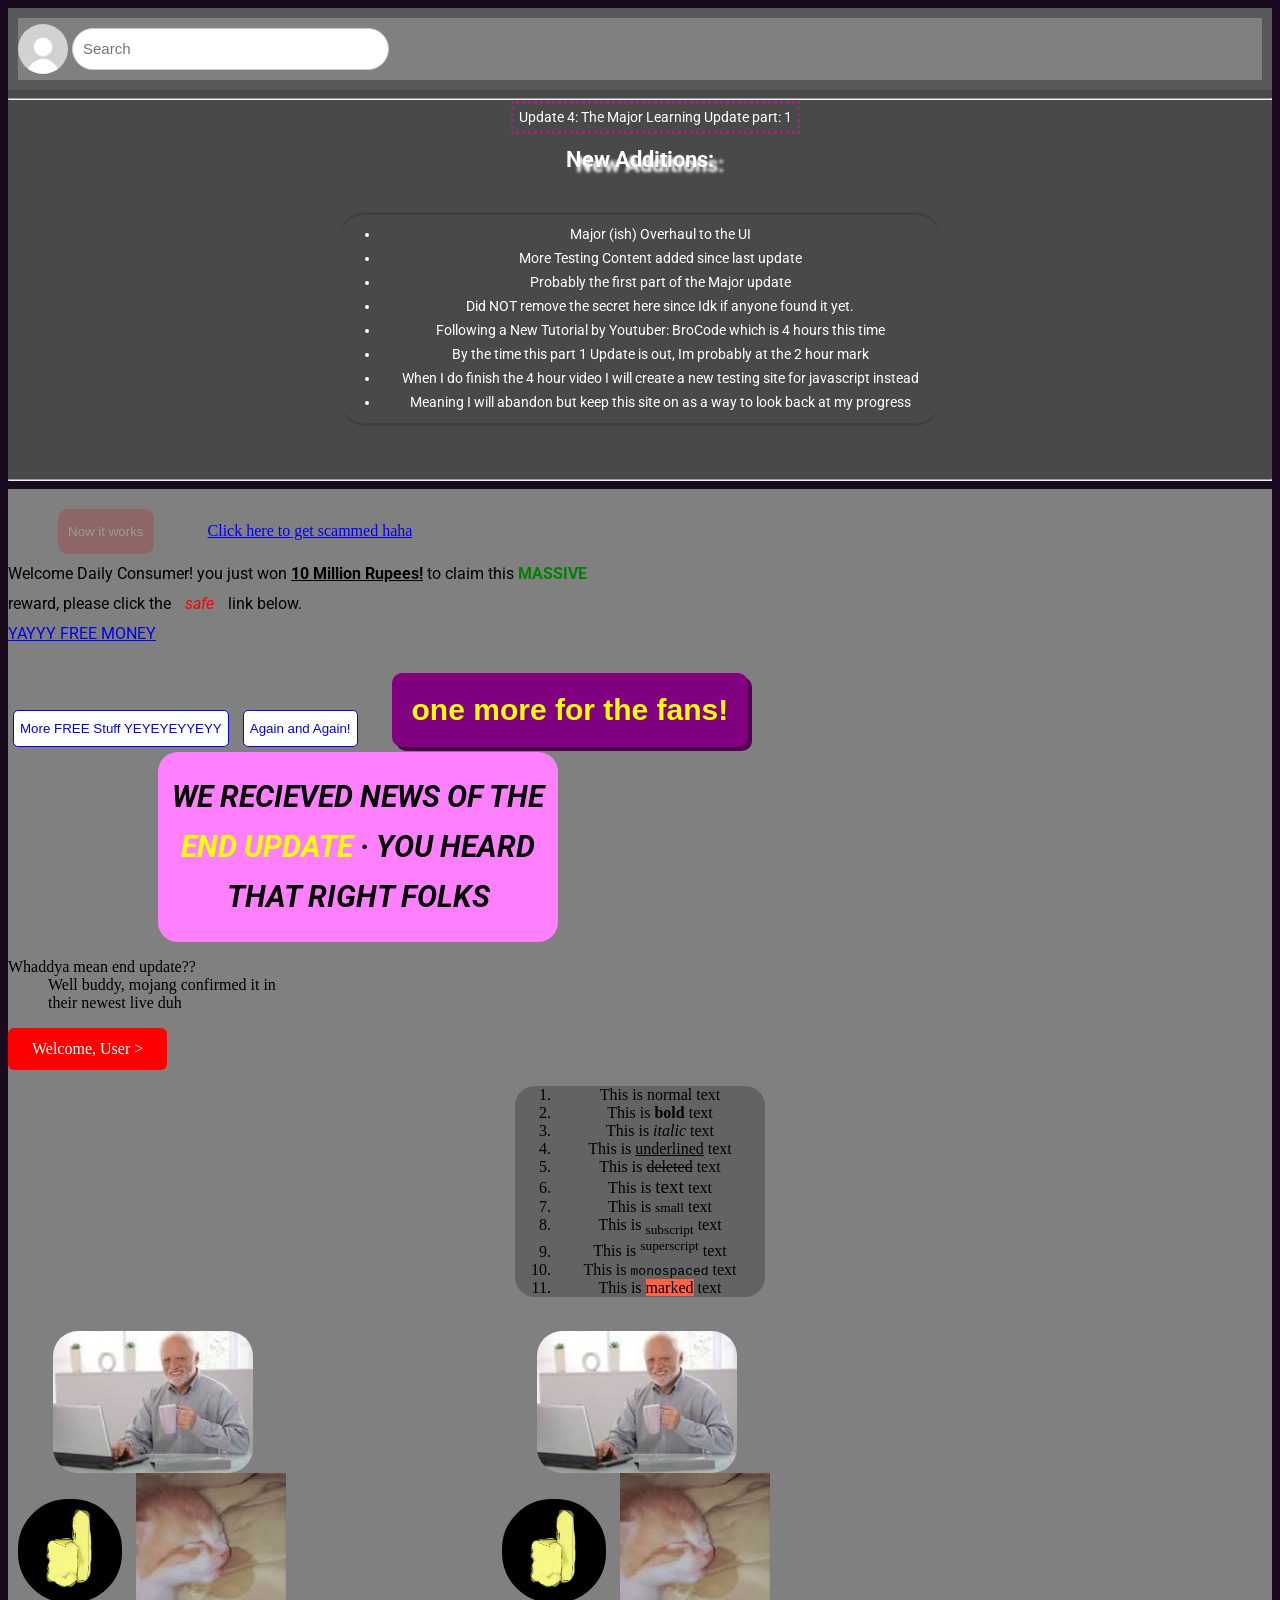
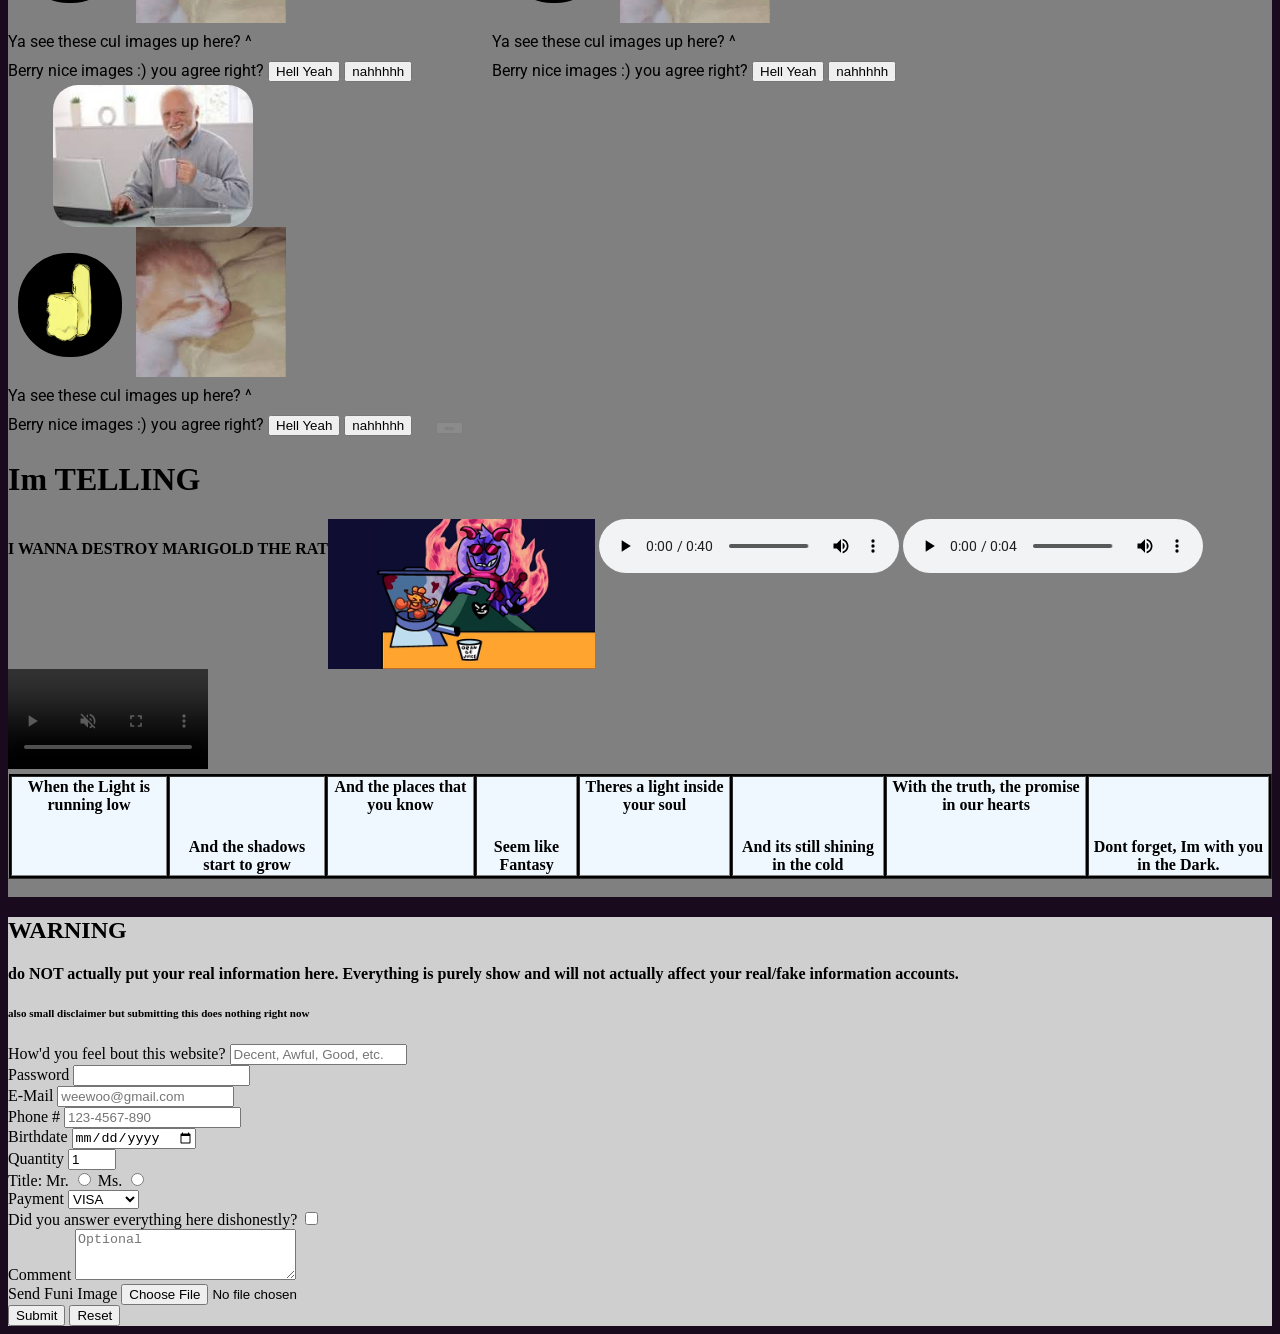
<file: index.html>
<!DOCTYPE html>
<html>
  <!-- Yeah now it works -->
  <head>
    <title>Public Testing UPD4</title>

    <meta charset="UTF-8">
    <meta name="viewport" content="width=device-width, initial-scale=1.0">
    
    <link rel="preconnect" href="https://fonts.googleapis.com">
    <link rel="preconnect" href="https://fonts.gstatic.com" crossorigin>
    <link href="https://fonts.googleapis.com/css2?family=Roboto:ital,wght@0,100..900;1,100..900&display=swap" rel="stylesheet">

    <link rel="stylesheet" href="Styles/index.css">
    <link rel="icon" type="image/png" href="Thumbnails/thumbup.png">
    
  </head>
  <body style="background-color:rgb(25, 10, 30);">
        <header style="background-color: rgb(73, 73, 73); color: white;">

      <div class="search-bar-div">

        <img class="profile" src="Thumbnails/profiling.webp">
        <input class="search-bar"type="text" placeholder="Search">

      </div>

      <hr>

        <pre class="disclaimer">
          <span style="border:dotted; padding:5px; border-color: hsla(317, 100%, 50%, 0.441);">Update 4: The Major Learning Update part: 1</span>

            <h2 style="text-shadow: 10px 5px 3px;">New Additions:</h2>
              <ul style="border-top: 3px solid rgb(63, 63, 63); border-bottom: 3px solid rgb(63, 63, 63); border-radius: 25px;">
                  <li>Major &lpar;ish&rpar; Overhaul to the UI</li>
                  <li>More Testing Content added since last update</li>
                  <li>Probably the first part of the Major update</li>
                  <li>Did NOT remove the secret here since Idk if anyone found it yet.</li>
                  <li>Following a New Tutorial by Youtuber: BroCode which is 4 hours this time</li>
                  <li>By the time this part 1 Update is out, Im probably at the 2 hour mark</li>
                  <li>When I do finish the 4 hour video I will create a new testing site for javascript instead</li>
                  <li>Meaning I will abandon but keep this site on as a way to look back at my progress</li>
              </ul>
          
        </pre>

      <hr>

    </header>

    <main style="background-color: gray; padding-top: 20px;">

      <button class="now-it-works-button" title="dont mind this button ere">
        Now it works
      </button>

      <a href="https://deltarune.com/lancer/" target="_blank" title="Click this trust me">
        Click here to get scammed haha
      </a>

      <p class="false-ad">
        Welcome Daily Consumer! you just won 
        <strong><u>10 Million Rupees!</u></strong> to
        claim this <span class="massive">MASSIVE</span> reward,
        please click the <span class="safe">safe</span> link below.
      </p>
      <a href="https://www.youtube.com/watch?v=DLzxrzFCyOs" target="_blank"
          class="free-money" title="wowfreemoney.com">
        <p>YAYYY FREE MONEY</p>
      </a>

      <button class="extra-buttons">
        More FREE Stuff YEYEYEYYEYY
      </button>

      <button class="extra-buttons">
        Again and Again!
      </button>

      <button class="fan-service">
        one more for the fans!
      </button>

      <div style="vertical-align: center; width: 300px;">

      <p class="title">
        WE RECIEVED NEWS OF THE <strong class="end-update">END UPDATE</strong> &#183; YOU HEARD THAT RIGHT FOLKS
      </p>

      <dl>

        <dt>Whaddya mean end update??</dt>
        <dd> Well buddy, mojang confirmed it in their newest live duh</dd>

      </dl>

      </div>
      <a class="btnlink" href="https://media.dndbeyond.com/compendium-images/phb/downloads/DnD_2024_Character-Sheet.pdf">Welcome, User &#62;</a>


      <div class="font-div" style="background-color: rgb(99, 99, 99);">

        <ol>
          <li>This is normal text</li>
          <li>This is <b>bold</b> text</li>
          <li>This is <i>italic</i> text</li>
          <li>This is <u>underlined</u> text</li>
          <li>This is <del>deleted</del> text</li>
          <li>This is <big>text</big> text</li>
          <li>This is <small>small</small> text</li>
          <li>This is <sub>subscript</sub> text</li>
          <li>This is <sup>superscript</sup> text</li>
          <li>This is <tt>monospaced</tt> text</li>
          <li>This is <mark style="background-color:tomato">marked</mark> text</li>
        </ol>

      </div>

      <br>

      <div class="cul-image-div">
          <img class="smile" src="Thumbnails/Smilee.webp" >
      <img class="whysolarge" src="Thumbnails/thumbup.webp" >
      <img class="meow" src="Thumbnails/meow.webp">

      <p>
        Ya see these cul images up here? ^
      </p>
      <p class="sovi"> 
          Berry nice images &#58;&#41; you agree right?
      </p>

      <button class="sovi">
        Hell Yeah
      </button>

      <button class="sovi">
        nahhhhh
      </button>
      </div>

      <div class="cul-image-div">
        <img class="smile" src="Thumbnails/Smilee.webp" >
      <img class="whysolarge" src="Thumbnails/thumbup.webp" >
      <img class="meow" src="Thumbnails/meow.webp">

      <p>
        Ya see these cul images up here? ^
      </p>
      <p class="sovi"> 
        Berry nice images &#58;&#41; you agree right?
      </p>

      <button class="sovi">
        Hell Yeah
      </button>

      <button class="sovi">
        nahhhhh
      </button>

      </div>

        <div class="cul-image-div">
        <img class="smile" src="Thumbnails/Smilee.webp" >
      <img class="whysolarge" src="Thumbnails/thumbup.webp" >
      <img class="meow" src="Thumbnails/meow.webp">

      <p>
        Ya see these cul images up here? ^
      </p>
      <p class="sovi"> 
        Berry nice images &#58;&#41; you agree right?
      </p>

      <button class="sovi">
        Hell Yeah
      </button>

      <button onclick="whynot()" class="sovi" id="whynotman">
        nahhhhh
      </button>

      <script>
        function whynot(){
          document.getElementById("whynotman").innerHTML = "why not.";
        }
      </script>

      <a class="silentlink" href="wellboy.html">
        <button class="quiet-you" onclick="">stop.</button>
      </a>

      </div>

      <div>

      <h1>Im TELLING</h1>

      <img src="Thumbnails/orangejus.png" style="height: 150px; vertical-align: top;">
      
      <h4 id="orangejus">I WANNA DESTROY MARIGOLD THE RAT</h4>

      <audio class="vertical" controls>
          <source src="Audio/i'm telling but it's just my voice.mp3">
      </audio>

      <audio class="vertical" controls>
          <source src="Audio/tobol.mp3">
      </audio>

      <video src="Video/Interestingbutgun.mp4" width="200px" controls autoplay loop muted>

      </div>

      <table border="1" style="background-color: black;">
        <tr style="background-color: aliceblue; height: 100px;">
          <th style="vertical-align: top;">When the Light is running low</th>
          <th style="vertical-align: bottom;">And the shadows start to grow</th>
          <th style="vertical-align: top;">And the places that you know</th>
          <th style="vertical-align: bottom;">Seem like Fantasy</th>
          <th style="vertical-align: top;">Theres a light inside your soul</th>
          <th style="vertical-align: bottom;">And its still shining in the cold</th>
          <th style="vertical-align: top;">With the truth, the promise in our hearts</th>
          <th style="vertical-align: bottom;">Dont forget, Im with you in the Dark.</th>
        </tr>
      </table>

      <br>

      

    </main>

    <footer style="background-color: rgb(208, 207, 207);">

      <h2>WARNING</h2>
      <h4>do NOT actually put your real information here. Everything is purely show and will not actually affect your real/fake information accounts.</h4>
      <h5><small>also small disclaimer but submitting this does nothing right now</small></h5>
      <form action="405.html" method="post">

        <label for="username">How'd you feel bout this website?</label>
        <input type="text" id="username" minlength="6" maxlength="10" placeholder="Decent, Awful, Good, etc.">
        <br>
        <label for="password">Password</label>
        <input type="password" id="password">
        <br>
        <label for="email">E-Mail</label>
        <input type="email" id="email" placeholder="weewoo@gmail.com">
        <br>
        <label for="phone">Phone #</label>
        <input type="tel" id="phone" placeholder="123-4567-890" pattern="[0-9]{3}-[0-9]{4}-[0-9]{3}">
        <br>
        <label for="bday">Birthdate</label>
        <input type="date" id="bday">
        <br>
        <label for="quantity">Quantity</label>
        <input type="number" id="quantity" min="0" max="99" value="1">
        <br>
        <label for="title">Title:</label>

        <label for="Mr.">Mr.</label>
        <input type="radio" id="Mr." value="Mr." name="title">
        <label for="Ms.">Ms.</label>
        <input type="radio" id="Ms." value="Ms." name="title">
        <br>
        <label for="payment">Payment</label>
        <select>
          <option value="visa">VISA</option>
          <option value="paypal">PAYPAL</option>
        </select>
        <br>
        <label for="areyousure">Did you answer everything here dishonestly?</label>
        <input type="checkbox" id="areyousure">
        <br>
        <label for="comment">Comment</label>
        <textarea id="comment" rows="3" cols="25" placeholder="Optional"></textarea>
        <br>
        <label for="file">Send Funi Image</label>
        <input type="file" id="file" accept="image/png, image/jpeg">
        <br>
        <input type="submit">
        <input type="reset">

      </form>

    </footer>

  </body>
</html>
</file>
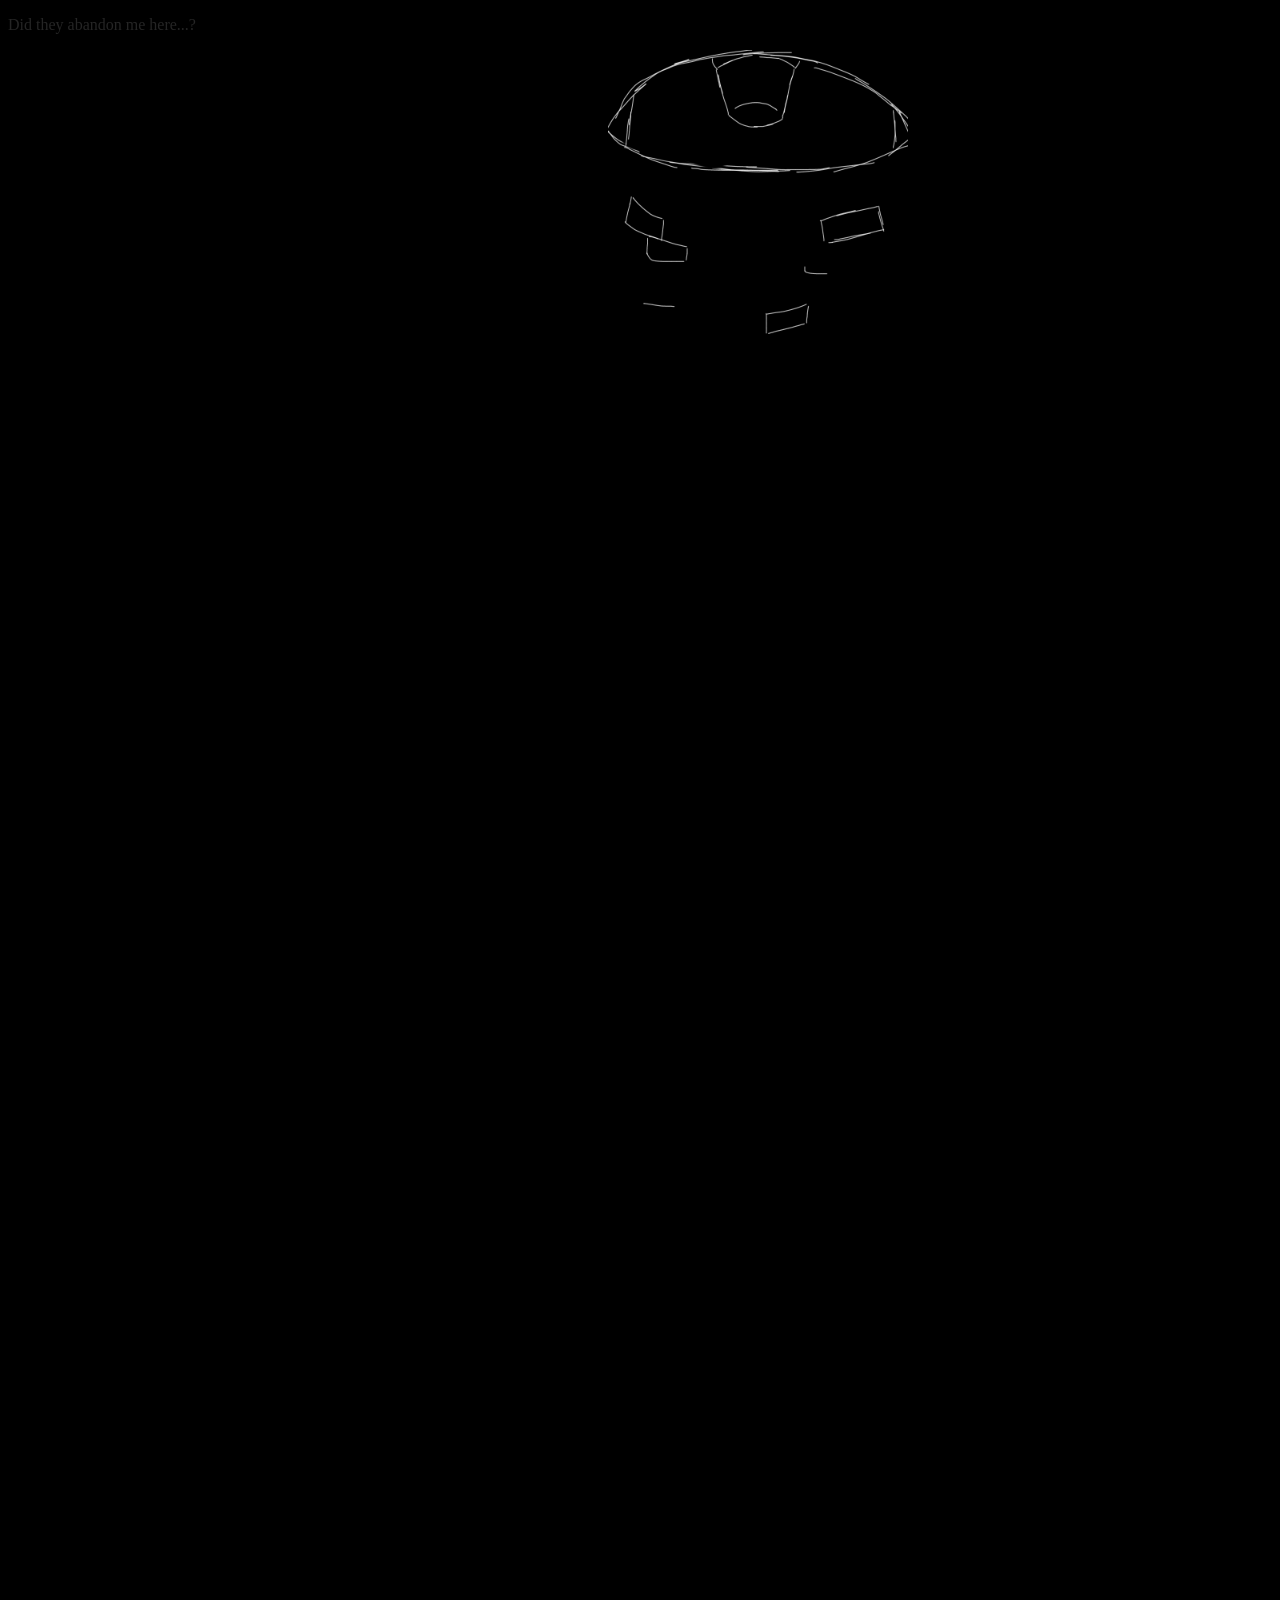
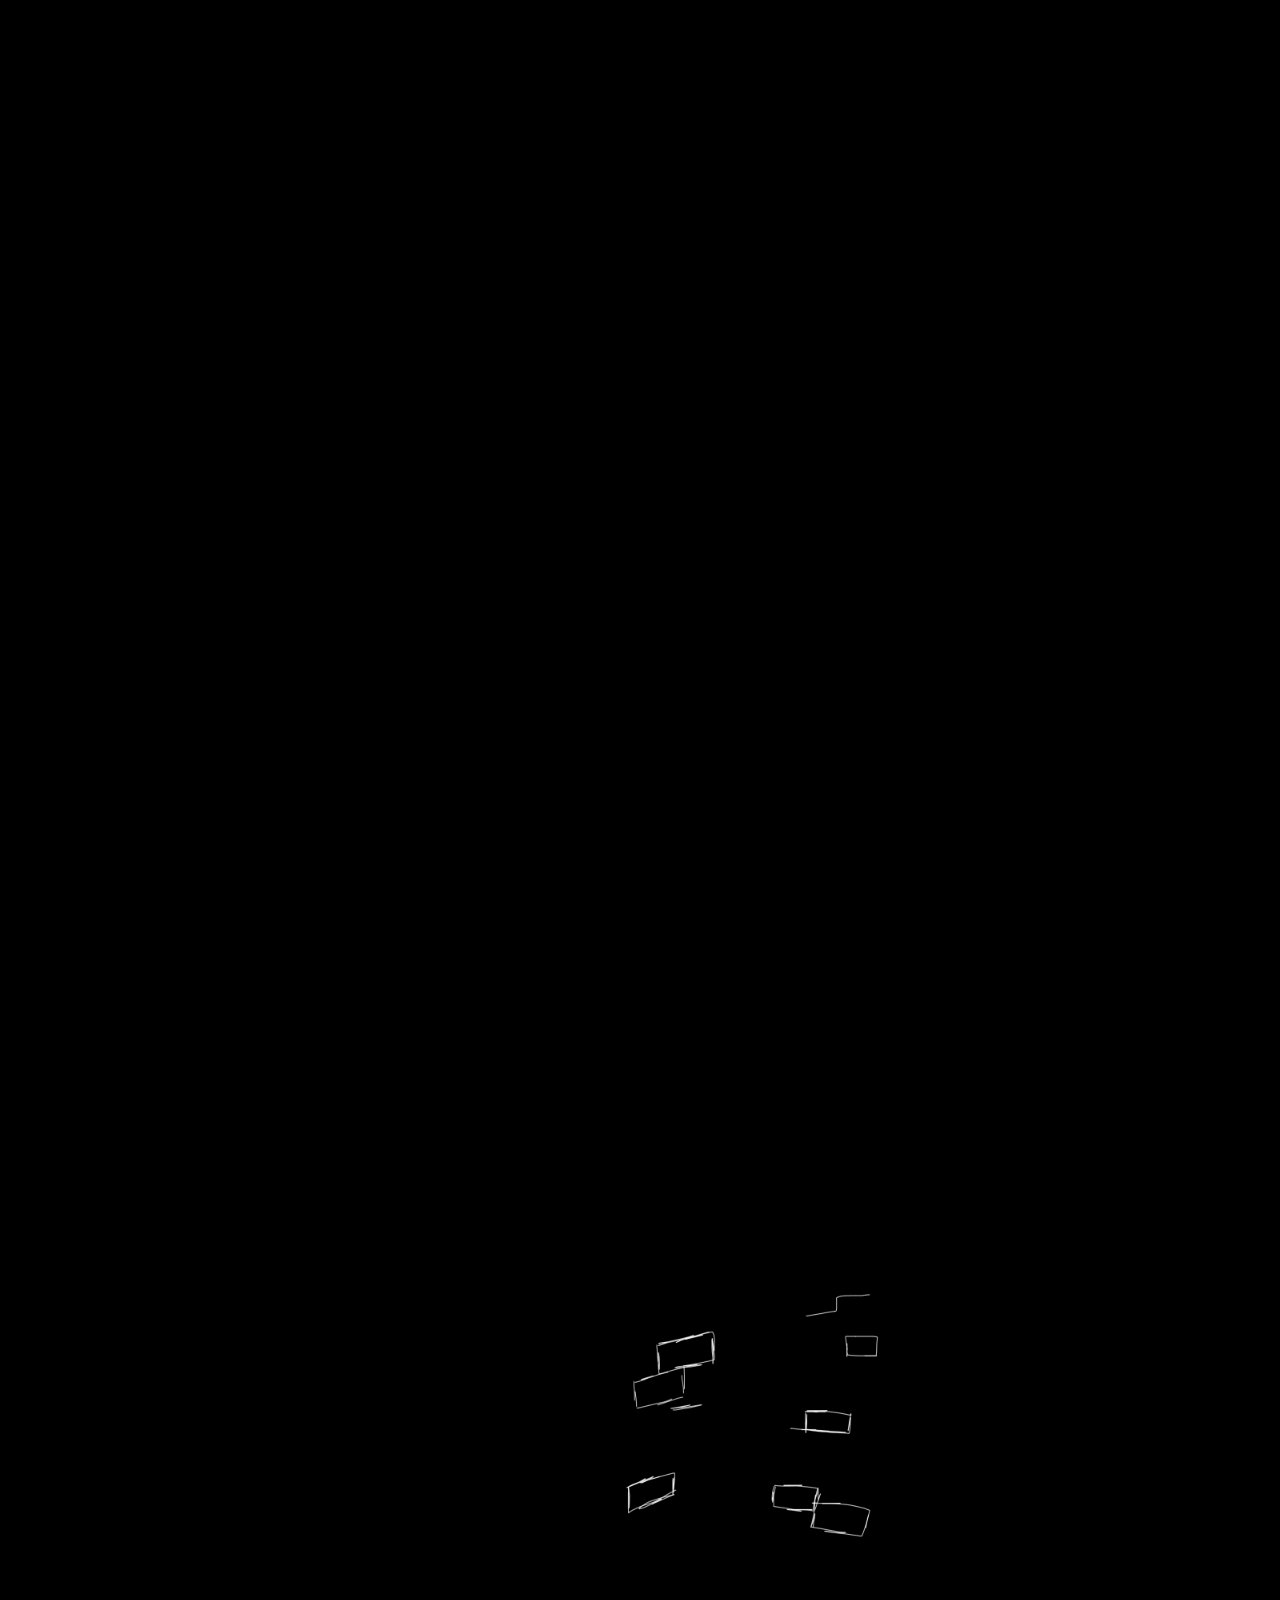
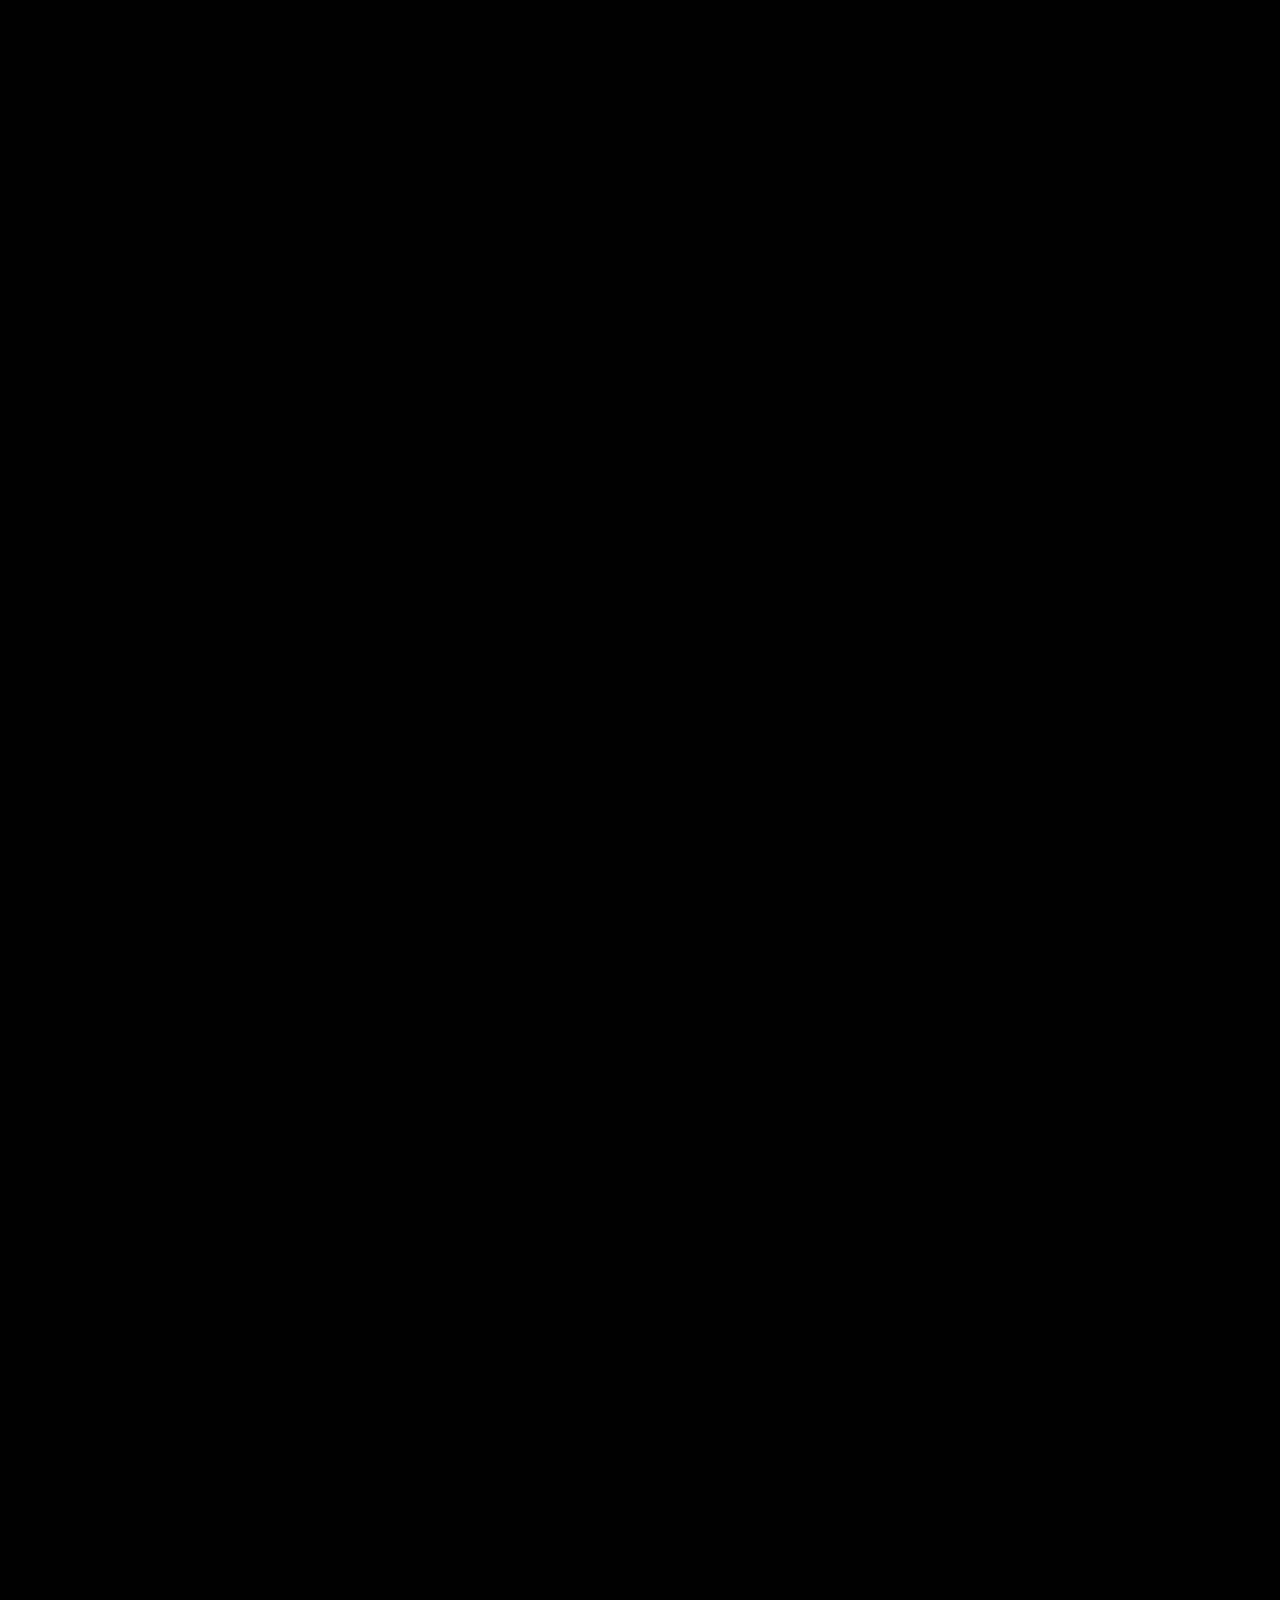
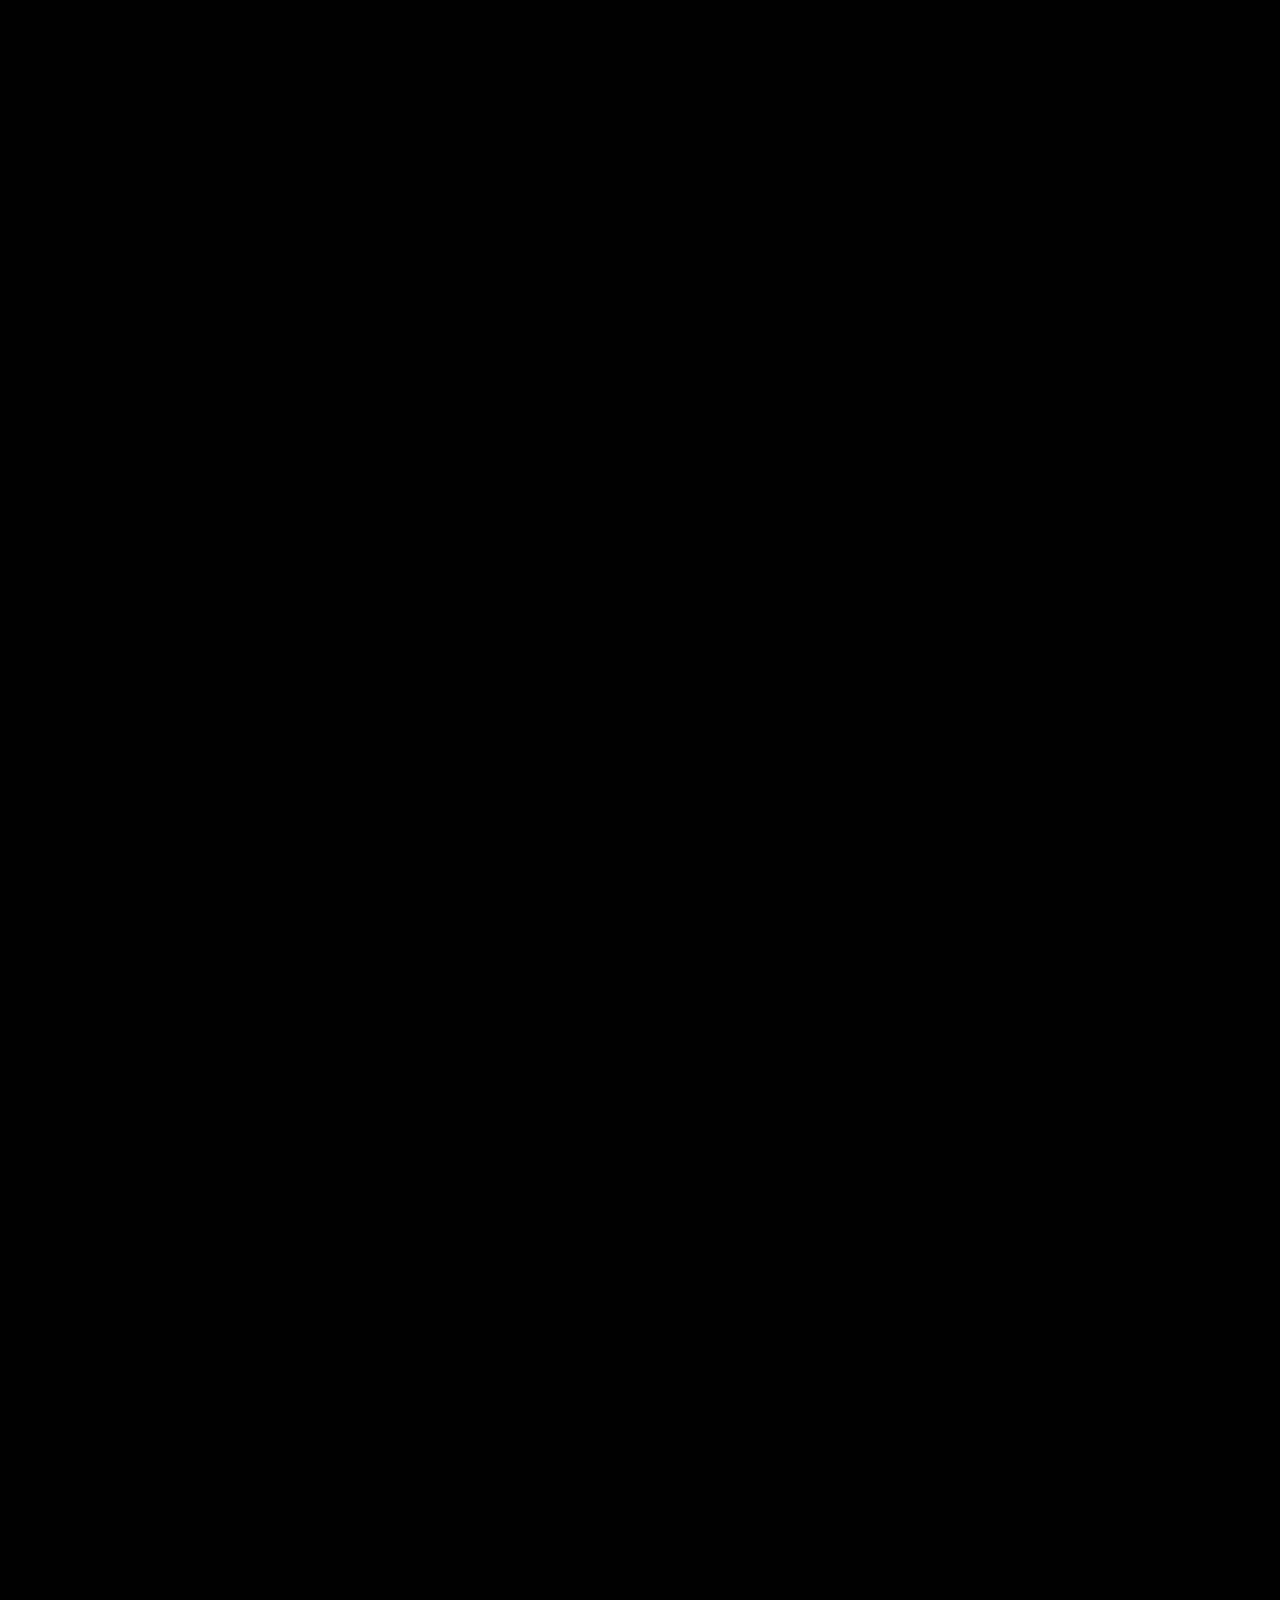
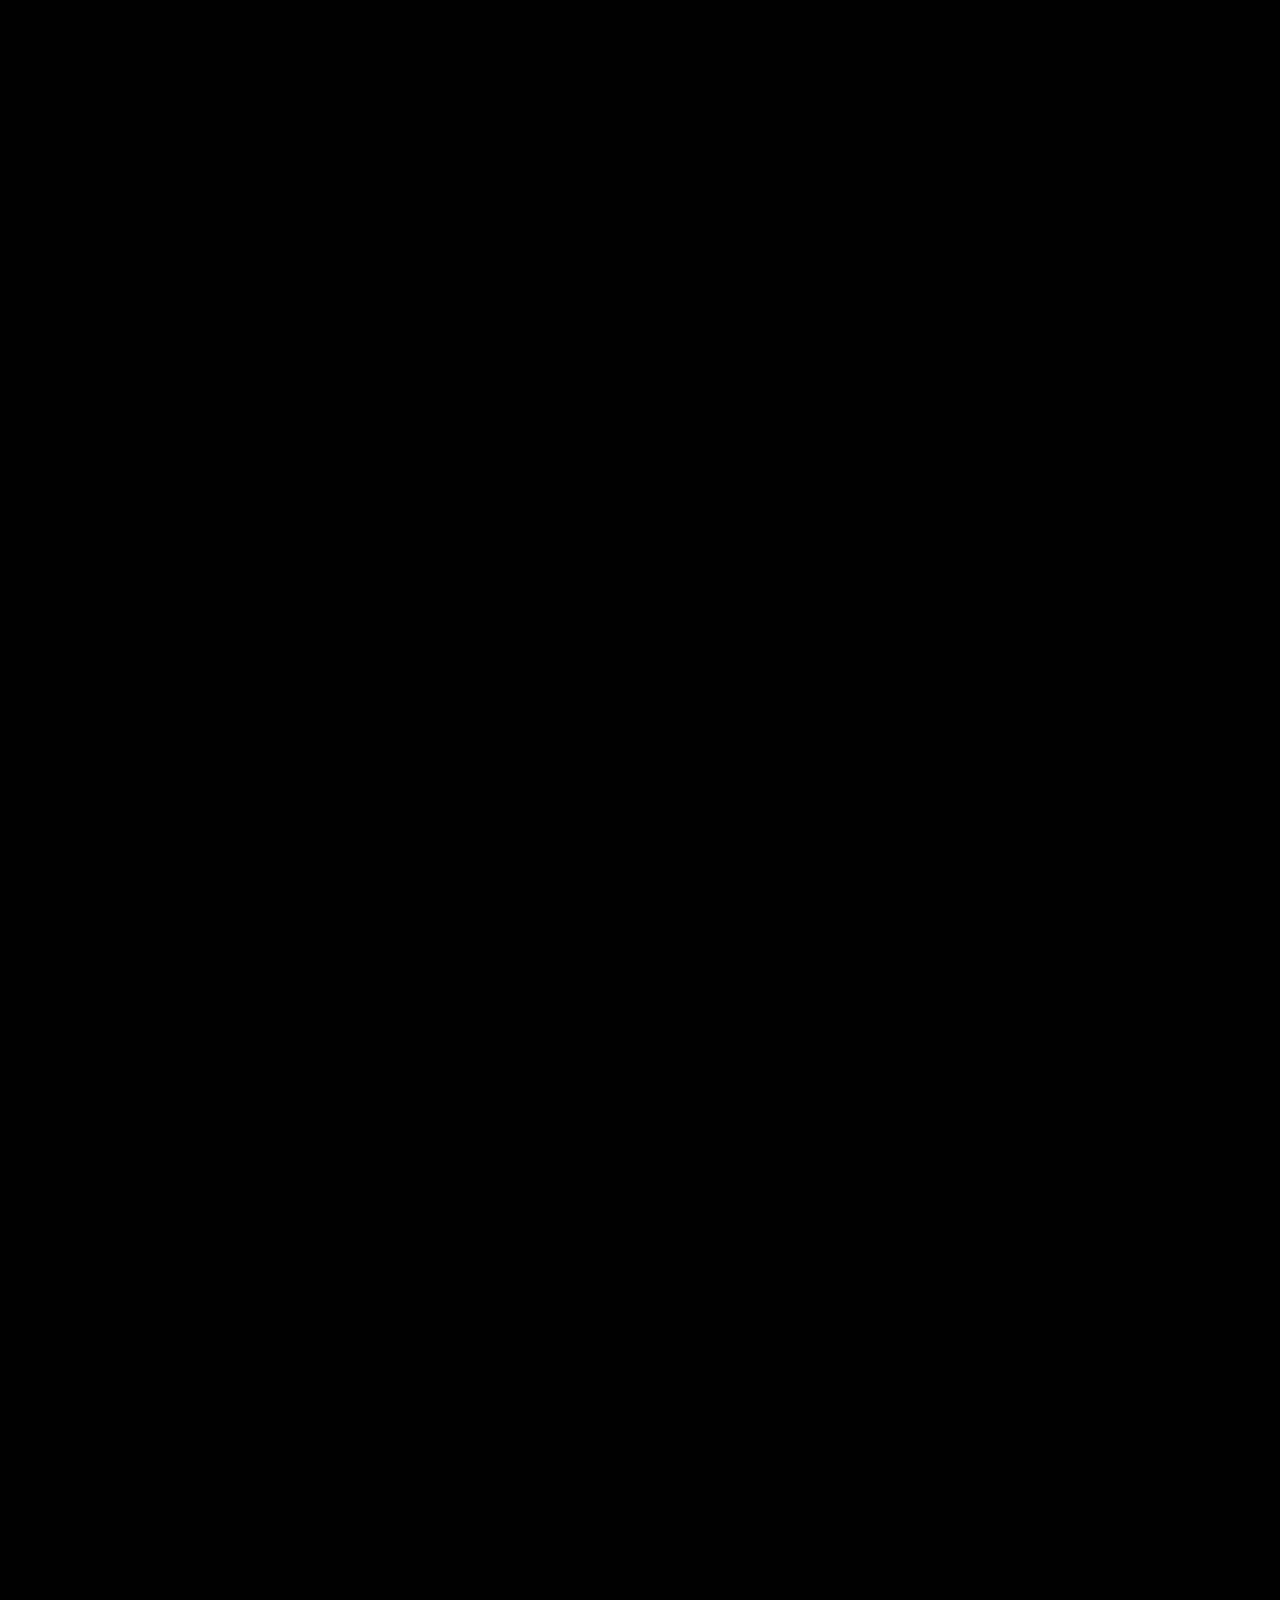
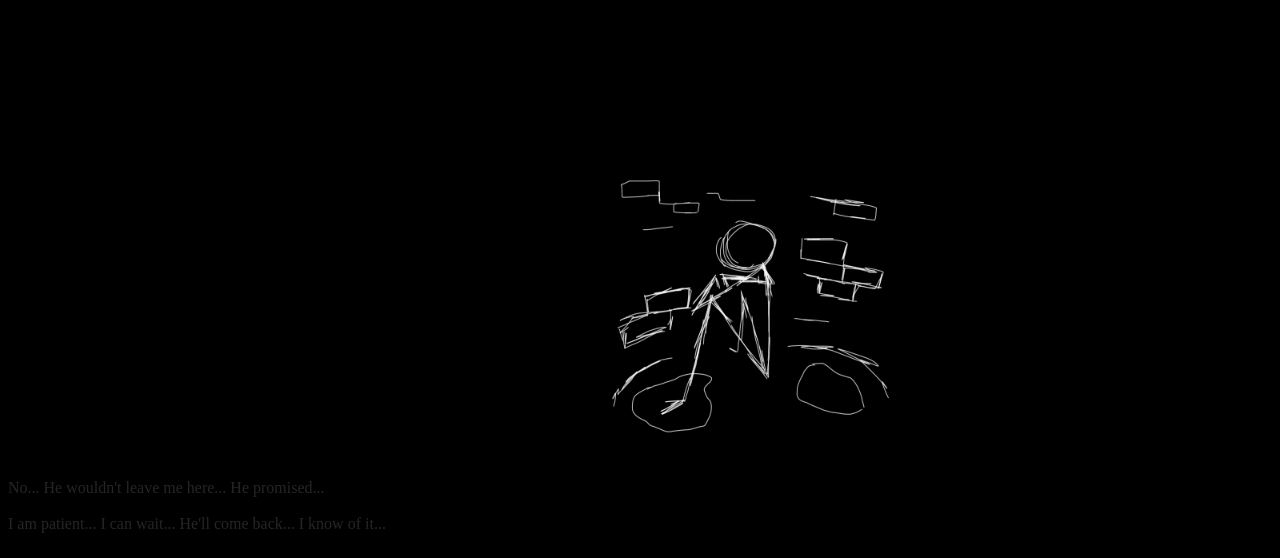
<file: wellboy.html>
<!DOCTYPE html>

  <head>

    <link rel="stylesheet" href="Styles/wellboy.css">

    <title>
      Fallen down...
    </title>

  </head>

  <body>
    <p>
      Did they abandon me here...?
    </p>
      <div>
        <img class="lonelytop" src="Thumbnails/Topwell.webp">
        <img class="lonelytop" src="Thumbnails/Midwell.webp">
        <img class="lonely" src="Thumbnails/WellBoy.webp">
      </div>

      <div class="comeback">
        <p>
          No... He wouldn't leave me here... He promised...
        </p>
        <p>
          I am patient... I can wait... He'll come back... I know of it...
        </p>
      </div>

  </body>

</html>
</file>
<file: Styles/index.css>
p {
    font-family: "Roboto", sans-serif;
    margin-top: 5px;
    margin-bottom: 5px;
  }

  .btnlink {
    display: inline-block;
    padding: 12px 24px;
    background-color: red;
    border-radius: 6px;
    color: white;
    text-decoration: none;
    opacity: 1;
    transition: background-color 0.15s,
      opacity 0.15s; 
  }

  .btnlink:hover {
    background-color: rgb(85, 0, 0);
    opacity: 0.8;
  }

  .now-it-works-button {
    background-color: rgb(200, 0, 0);
    color: white;
    padding-top: 15px;
    padding-bottom: 15px;
    padding-left: 10px;
    padding-right: 10px;
    border: none;
    border-radius: 10px;
    cursor: pointer;
    margin-right: 50px;
    margin-left: 50px;
    opacity: 0.2;
    transition: opacity 0.15s;
  }

  .now-it-works-button:hover {
    opacity: 1;
  }

  .now-it-works-button:active {
    background-color: green;
    opacity: 0.5;
  }

  .extra-buttons {
    background-color: white;
    cursor: wait;
    border-radius: 5px;
    border-color: blue;
    border-style: solid;
    border-width: 1px;
    color: blue;
    margin-left: 5px;
    margin-right: 5px;
    padding-top: 10px;
    padding-bottom: 10px;
    transition: background-color 0.15s,
      color 0.15s,
      padding-left 0.15s,
      padding-right 0.15s,
      margin-left 0.15s,
      margin-right 0.15s;
    vertical-align: bottom;
  }

  .extra-buttons:hover {
    background-color: blue;
    color: white;
    padding-left: 15px;
    padding-right: 15px;
    margin-left: 10px;
    margin-right: 10px;
  }

  .extra-buttons:active {
    opacity: 0.7;  
  }


  .fan-service {
    background-color: purple;
    color: yellow;
    padding: 20px;
    border: none;
    border-radius: 10px;
    font-weight: bold;
    font-size: 30px;
    cursor: pointer;
    margin-left: 25px;
    margin-top: 25px;
    box-shadow: 4px 4px 0 rgb(82, 0, 82);
    transition: margin-top 0.15s,
      margin-left 0.15s,
      box-shadow 0.15s;
  }

  .fan-service:active {
    box-shadow: 0 0 0 rgb(82, 0, 82);
    margin-top: 30px;
    margin-left: 30px;
  }

  .title {
    font-size: 30px;
    font-weight: bold;
    font-style: italic;
    text-align: center;
    width: 400px;
    line-height: 50px;
    margin-left: 150px;
    background-color: rgb(255, 128, 255);
    padding-top: 20px;
    padding-bottom: 20px;
    border-radius: 20px;
    }

  .massive {
    color: green;
    font-weight: bold;
  }

  .end-update {
    color: yellow;
  }

  .false-ad {
    width: 600px;
    line-height: 30px;
  }

  .free-money {
    background-color: rgb(0, 255, 0);
    border-radius: 20px;
  }

  .safe {
    color: red;
    margin-left: 10px;
    margin-right: 10px;
    font-style: italic;
  }

  .safe:hover {
    text-decoration: underline;
    cursor: default
  }

  .font-test-title {
    margin-top: 50px;
    margin-bottom: 35px;
    text-align: center;
  }

  .tahroma {
    font-family: Tahoma;
    margin-bottom: 10px;
    font-size: 18px;
  }

  .arial {
    font-family: Arial;
    margin-bottom: 7.5px;
    font-size: 23px;
  }

  .verdank {
    font-family: Verdana;
  }

  .dont {
    opacity: 0.5;
  }

  .whysolarge {
    margin-left: 10px;
    margin-bottom: 20px;
    width: 100px;
    object-fit: contain;
    object-position: center;
    border-width: 2px;
    border-style: solid;
    border-color: black;
    border-radius: 50px;
    background-color: black;
  }

  .search-bar {
    width: 300px;
    height: 30px;
    font-size: 15px;
    padding: 5px;
    border-radius: 25px;
    border: 1px solid #ccc;
    margin-bottom: 10px;
    padding-left: 10px;
  }

  .smile {
    width: 200px;
    border-radius: 25px;
    display: block;
    margin-left: 45px;
  }

  .meow {
    margin-left: 10px;
    width: 150px;
    height: 150px;
    object-fit: cover;
    object-position: top;
  }

  .profile {
    width: 50px;
    vertical-align: middle;
    margin-bottom: 4px;
    border-radius: 25px;
  }

  .formfillverdank,
  .sovi {
    display: inline-block;
  }

  .disclaimer {
    text-align: center;
    width: 600px;
    margin-left: auto;
    margin-right: auto;
    font-family: "Roboto", sans-serif;
    font-size: 0.9em;
    line-height: 8px;
  }

  .cul-image-div {
    width: 480px;
    display: inline-block;
  }

  .specialsurprise {
    font-weight: bold;
    color: red;
  }

  .font-div {
    margin-left: auto;
    margin-right: auto;
    text-align: center;
    display: block;
    border-radius: 20px;
    width: 250px;
  }

  .quiet-you {
    font-size: 5px;
    opacity: 0.1;
    margin-left: 20px;
  }

  .silentlink {
    width: 5px;
    cursor: default;
  }

  .search-bar-div {
    background-color: gray;
    padding-top: 5.5px;
    border: solid;
    border-width: 10px;
    border-color: rgb(90, 89, 89);
  }

  .vertical {
    vertical-align: top;
  }

/* Everthing with dot is class and with hashtag is id */

  #orangejus {
    float: left;
    display: flow-root;
  }
</file>
<file: Styles/wellboy.css>
body {
      background-color: black;
  }

  p {
    color: rgb(37, 37, 37)
  }

  .lonely {
    width: 300px;
    margin-left: 600px;
    margin-right: 600px;
    margin-top: 2500px;
    display: inline-block;
  }

  .lonelytop {
    width: 300px;
    margin-left: 600px;
    margin-right: 600px;
    margin-bottom: 2500px;
  }

  div {
    display: block;
  }

  .comeback {
    line-height: 20px;
    display: inline-block;
    vertical-align: top;
  }
</file>
